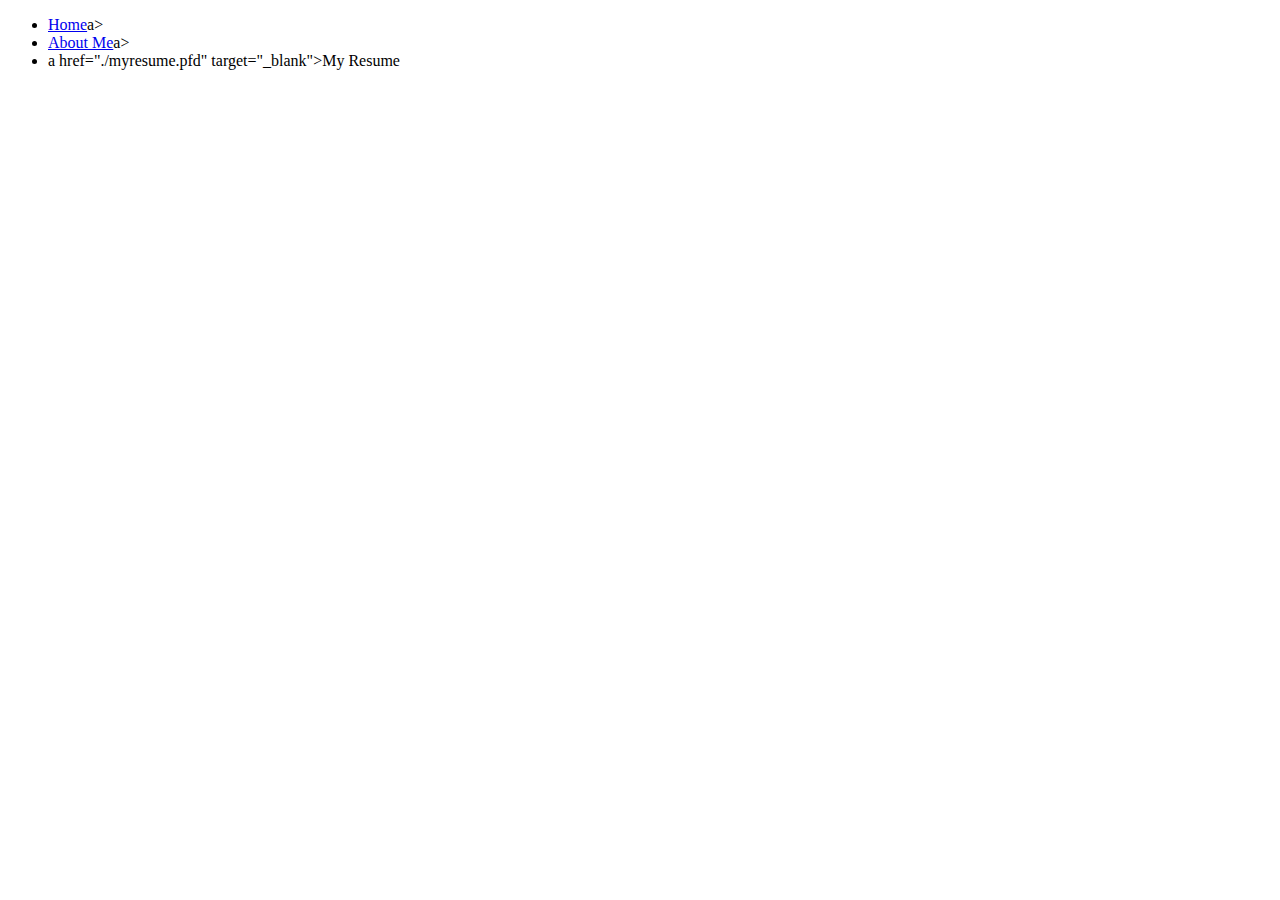
<file: index.html>
<!DOCTYPE html>
<html>
<head>
  <link rel="stylesheet" href="./style.css" type="text/css">
</head>
  <header>
    <nav>
      <ul>
        <li><a href="./index.html">Home</a>a></li>
  <li><a href="./aboutme.html">About Me</a>a></li>      
    <li>a href="./myresume.pfd" target="_blank">My Resume</a></li>
      </ul>
    </nav>
  </header> 
<body>
  </body>
  <foot>
  </foot>
</html>
</file>
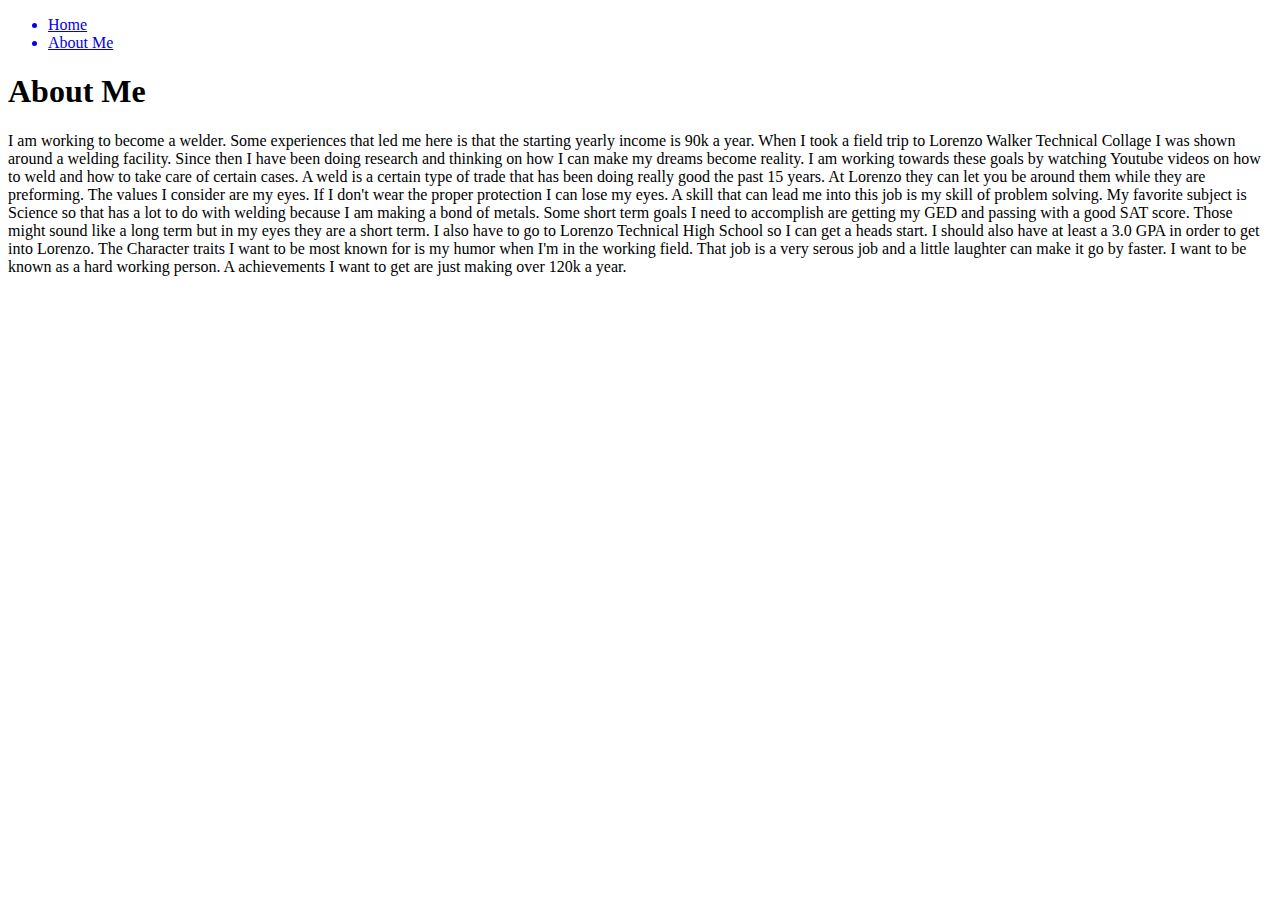
<file: aboutme.html>
<!DOCTYPE html>
<html>
  <head>
    <title>About Me</title>
  </head>
  <header>
    <nav>
      <ul>
        <a href="./index.html"><li>Home</li></a>
        <a href="./about me.html"><li>About Me</li></a>
      </ul>
    </nav>
  </header>
  <body>
    <h1>About Me</h1>
    <p> I am working to become a welder. Some experiences that led me here is that the starting yearly income is 90k a year. When I took a field trip to Lorenzo Walker Technical Collage I was shown around a welding facility. Since then I have been doing research and thinking on how I can make my dreams become reality.

I am working towards these goals by watching Youtube videos on how to weld and how to take care of certain cases. A weld is a certain type of trade that has been doing really good the past 15 years. At Lorenzo they can let you be around them while they are preforming. 

The values I consider are my eyes. If I don't wear the proper protection I can lose my eyes. A skill that can lead me into this job is my skill of problem solving. My favorite subject is Science so that has a lot to do with welding because I am making a bond of metals.

Some short term goals I need to accomplish are getting my GED and passing with a good SAT score. Those might sound like a long term but in my eyes they are a short term. I also have to go to Lorenzo Technical High School so I can get a heads start. I should also have at least a 3.0 GPA in order to get into Lorenzo.

The Character traits I want to be most known for is my humor when I'm in the working field. That job is a very serous job and a little laughter can make it go by faster. I want to be known as a hard working person. A achievements I want to get are just making over 120k a year.</p>
  </body>
  <footer>
    
  </footer>
 
</html>
</file>
<file: style.css>
P{
  Font-Family: Times New Roman;
  Color:Purple;
}
</file>
